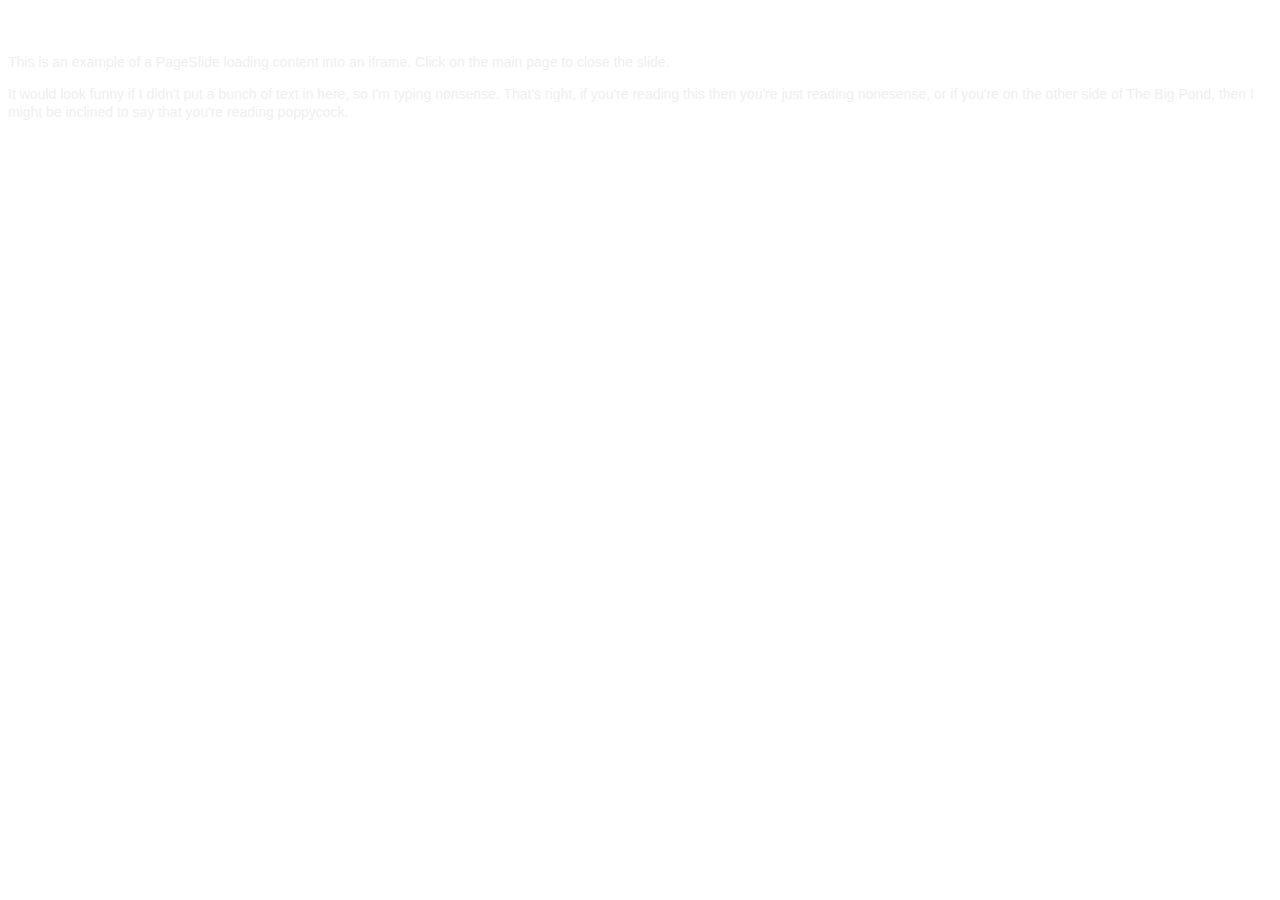
<file: grayscale/668jerry/_secondary.html>
<!doctype html>
<html lang="en">
<head>
    <style>
        body {
            font: 14px/18px "HelveticaNeue", "Helvetica Neue", Helvetica, Arial, sans-serif;
            color: #EFEFEF;
        }
        
        h2 { color: #FFF; }
    </style>
</head>
<div id="secondary">
    <h2>Hello There!</h2>
    <p>This is an example of a PageSlide loading content into an iframe. Click on the main page to close the slide.</p>
    <p>It would look funny if I didn't put a bunch of text in here, so I'm typing nonsense. That's right, if you're reading this then you're just reading nonesense, or if you're on the other side of The Big Pond, then I might be inclined to say that you're reading poppycock.</p>
</div>
</file>
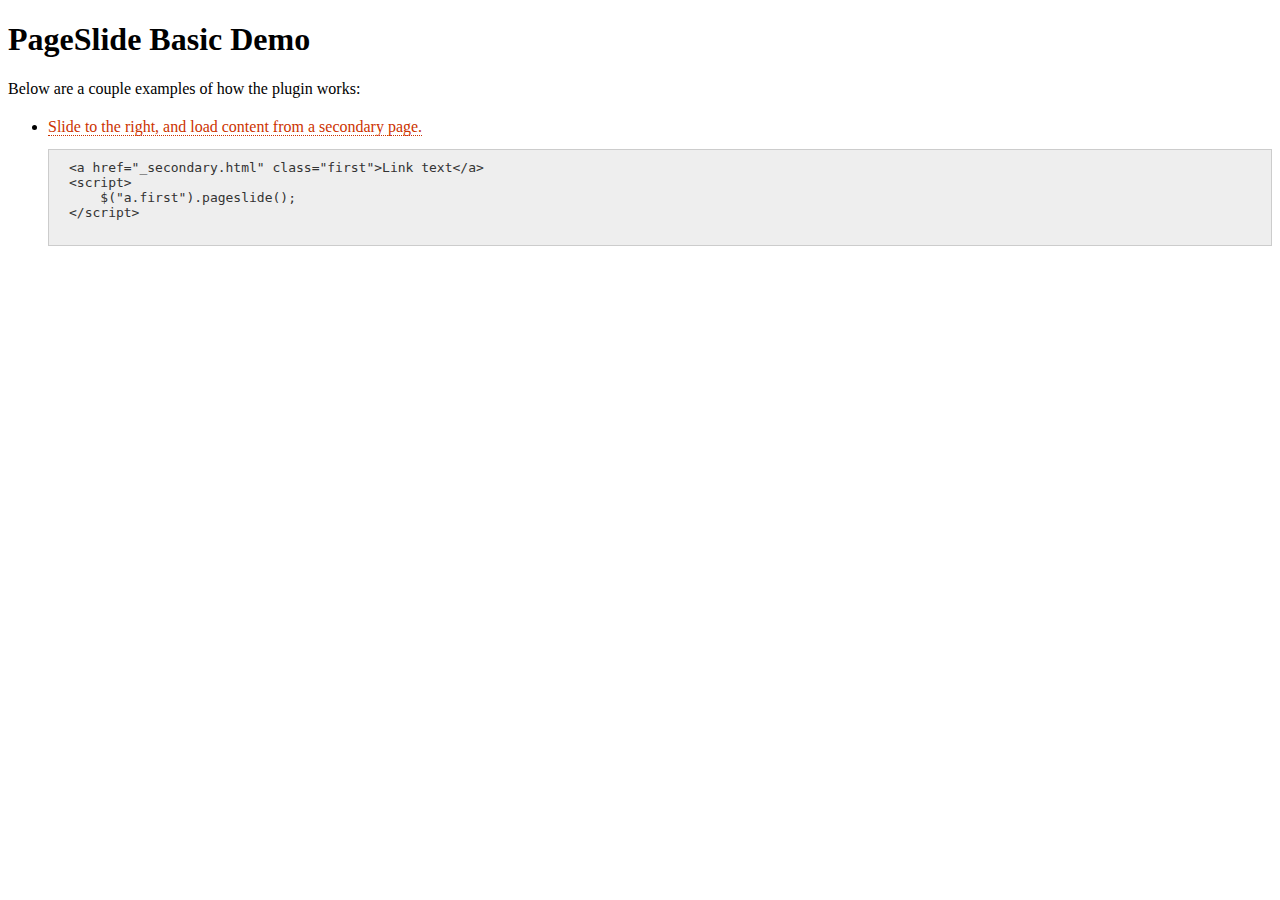
<file: grayscale/668jerry/basic.html>
<!doctype html>
<html lang="en">
<head>
  	<title>jQuery PageSlide Demo</title>
  	<!--  The jquery.pageslide.css stylesheet has the class that you'll need on your page -->
  	<link rel="stylesheet" type="text/css" href="jquery.pageslide.css" />
  	<style>
  	
  	    body { 
        	/*background: #f4f4f4;*/
        	/*font: 14px/18px "HelveticaNeue", "Helvetica Neue", Helvetica, Arial, sans-serif;*/
        	/*color: #666; */
        	/*-webkit-font-smoothing: antialiased; *//* Fix for webkit rendering */
        	/*-webkit-text-size-adjust: none;*/
        }

        a, a:visited { color: #C30; text-decoration: none; border-bottom: 1px dotted #C30; }
        a:hover { color: #900; border-bottom-style: solid; }

        p { margin-bottom: 20px; }

            /*#content h1 { color: #333; line-height: 1em; }*/
            /*#content ul { padding-left: 0; list-style: none; }*/
                /*#content ul li { margin-bottom: 20px; }*/

        #modal { display: none; }
            #modal a { background: #CCC; color: #333; font-weight: bold; padding: 5px 10px; border: none; }
            #modal a:hover { background: #aaa; } 

        pre { border: 1px solid #CCC; background-color: #EEE; color: #333; padding: 10px 20px; }
        
    </style>
</head>
<body>
    <div id="content">
        <h1>PageSlide Basic Demo</h1>
        <p>Below are a couple examples of how the plugin works:</p>
        <ul>
            <li>
                <a href="_secondary.html" class="first">Slide to the right, and load content from a secondary page.</a>
                <pre>
&lt;a href=&quot;_secondary.html&quot; class=&quot;first&quot;&gt;Link text&lt;/a&gt;
&lt;script&gt;
    $(&quot;a.first&quot;).pageslide();
&lt;/script&gt;
                </pre>
            </li>
        </ul>
        <div id="modal">
            <h2>Modal</h2>
            <p>This slide uses "modal" option set to "true". When using a modal pageslide, clicking on the main window will not close the window. You must explicitly call <code>$.pageslide.close()</code>.</p>
            <p><a href="javascript:$.pageslide.close()">Close</a></p>
        </div>
    </div>
    <script src="jquery-1.7.1.min.js"></script>
    <script src="jquery.pageslide.min.js"></script>
    <script>
        /* Default pageslide, moves to the right */
        $(".first").pageslide();
        
        /* Slide to the left, and make it model (you'll have to call $.pageslide.close() to close) */
        $(".second").pageslide({ direction: "left", modal: true });
    </script>
</body>
</html>
</file>
